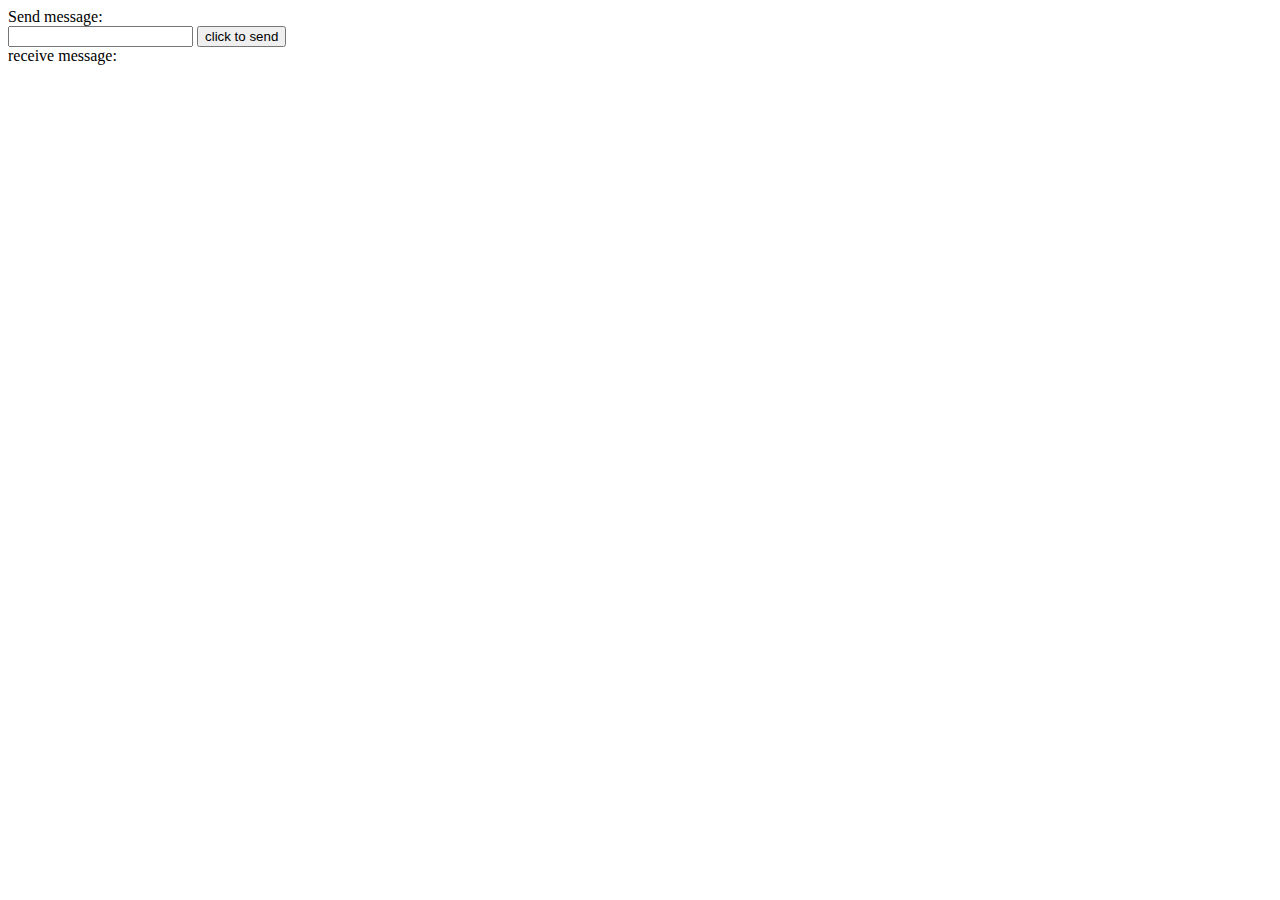
<file: target/classes/index.html>
<!DOCTYPE html>
<html>
<head>
    <meta charset="utf-8">
    <meta name="viewport" content="initial-scale=1.0, maximum-scale=1.0, user-scalable=no" />

<body>

<div>Send message:</div>
<input type="text" id="msgContent"/>
<input type="button" value="click to send" onclick="CHAT.chat()" />

<div>receive message:</div>
<div id="receiveMsg" style="background-color: gainsboro;"></div>

<script type="application/javascript">

    window.CHAT = {
        socket:null,
        init:function(){
            if(window.WebSocket){
                CHAT.socket = new WebSocket("ws://172.20.10.5:8088/ws");

                CHAT.socket.onopen = function(){
                    console.log("Connection Established..");

                },
                    CHAT.socket.onclose = function(){
                        console.log("Connection lost..");

                    },
                    CHAT.socket.onerror = function(){
                        console.log("Connection error..");

                    },
                    CHAT.socket.onmessage = function(e){
                        console.log("Message received " + e.data);
                        var receiveMsg = document.getElementById("receiveMsg");
                        var html = receiveMsg.innerHTML;
                        receiveMsg.innerHTML = html + "<br/>" + e.data;
                    }

            } else{
                alert("The browser does not support WebSocket.");
            }
        },
        chat:function(){
            var msg = document.getElementById("msgContent");
            CHAT.socket.send(msg.value);

        }

    };

    CHAT.init();

</script>
</body>
</html>
</file>
